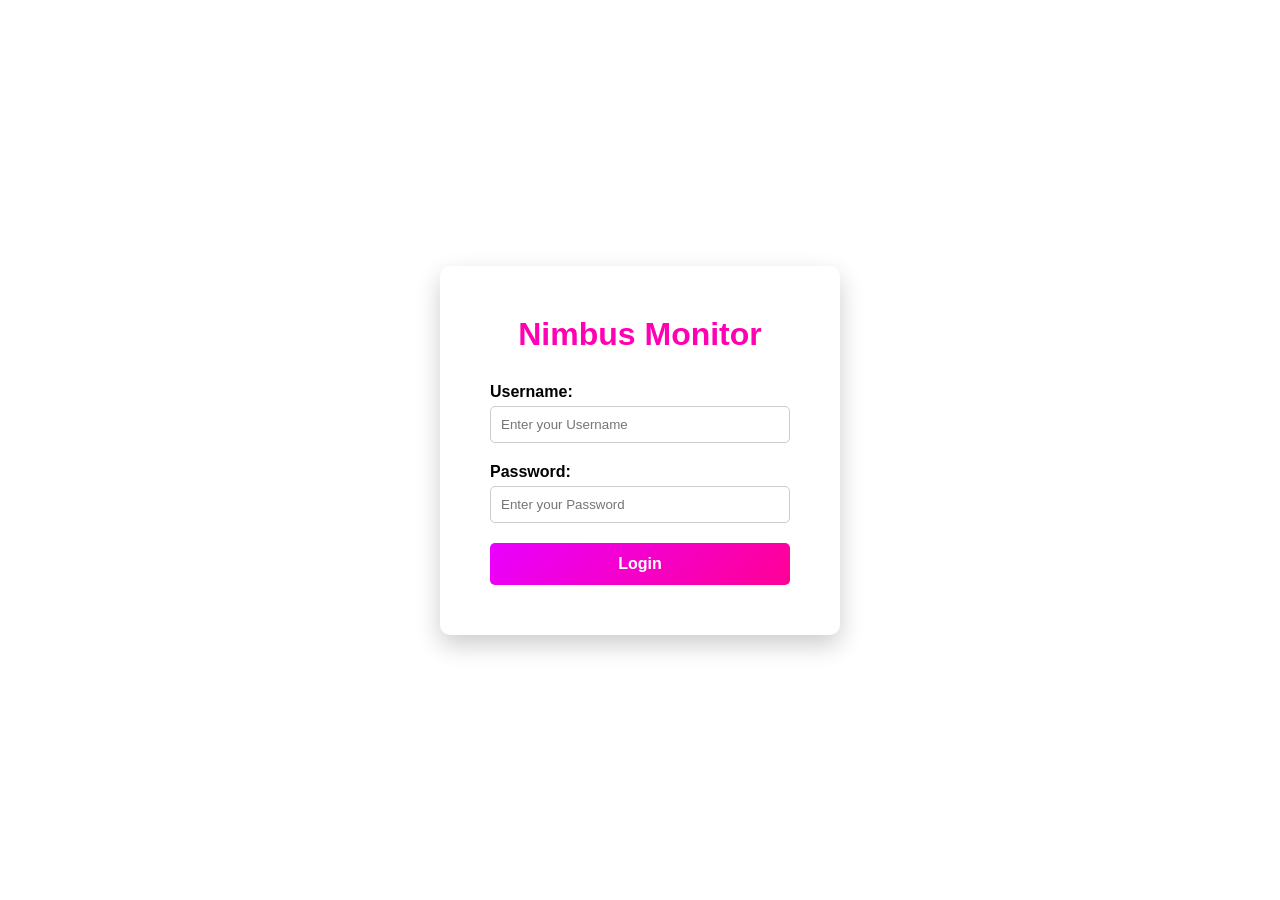
<file: frontend/login.html>
<!DOCTYPE html>
<html lang="en">
<head>
    <meta charset="UTF-8">
    <meta name="viewport" content="width=device-width, initial-scale=1.0">
    <title>Login</title>
    <link rel="stylesheet" href="login.css">
</head>
<body>
    <div class="main">
        <h1>Nimbus Monitor</h1>

        <form action="">
            <label for="username">Username:</label>
            <input type="text" id="username" name="username" placeholder="Enter your Username" required>

            <label for="password">Password:</label>
            <input type="password" id="password" name="password" placeholder="Enter your Password" required>

            <div class="wrap">
                <button type="submit" id="login-button">Login</button>
            </div>
        </form>
    </div>
</body>
<script src="login.js"></script>
</html>
</file>
<file: frontend/login.css>
* {
    margin: 0;
    padding: 0;
    box-sizing: border-box;
}

body {
    font-family: 'Segoe UI', Tahoma, Geneva, Verdana, sans-serif;
    background: white;
    min-height: 100vh;
    display: flex;
    justify-content: center;
    align-items: center;
}

.main {
    background-color: #ffffff;
    padding: 50px;
    border-radius: 10px;
    box-shadow: 0 10px 25px rgba(0, 0, 0, 0.2);
    width: 100%;
    max-width: 400px;
}

.main h1 {
    text-align: center;
    margin-bottom: 30px;
    color: #ff00b3;
}



label {
    display: block;
    margin-bottom: 5px;
    font-weight: 600;
}

input[type="text"],
input[type="password"] {
    width: 100%;
    padding: 10px;
    margin-bottom: 20px;
    border: 1px solid #ccc;
    border-radius: 5px;
    
}

input[type="text"]:focus,
input[type="password"]:focus {
    outline: none;
    border-color: #667eea;
    box-shadow: 0 0 5px rgba(102, 126, 234, 0.1);
}


button[type="submit"] {
    width: 100%;
    padding: 12px;
    background: linear-gradient(135deg, #ea00ff 0%, #ff0095 100%);
    color: white;
    border: none;
    border-radius: 5px;
    font-size: 16px;
    font-weight: 600;
    cursor: pointer;
    transition: transform 0.2s ease, box-shadow 0.2s ease;
}

button[type="submit"]:hover {
    transform: translateY(-2px);
    box-shadow: 0 5px 15px rgba(102, 126, 234, 0.4);
}

button[type="submit"]:active {
    transform: translateY(0);
    box-shadow: none;
}

@media (max-width: 480px) {
    .main {
        padding: 30px 20px;
    }

    .main h1 {
        font-size: 24px;
    }
}
</file>
